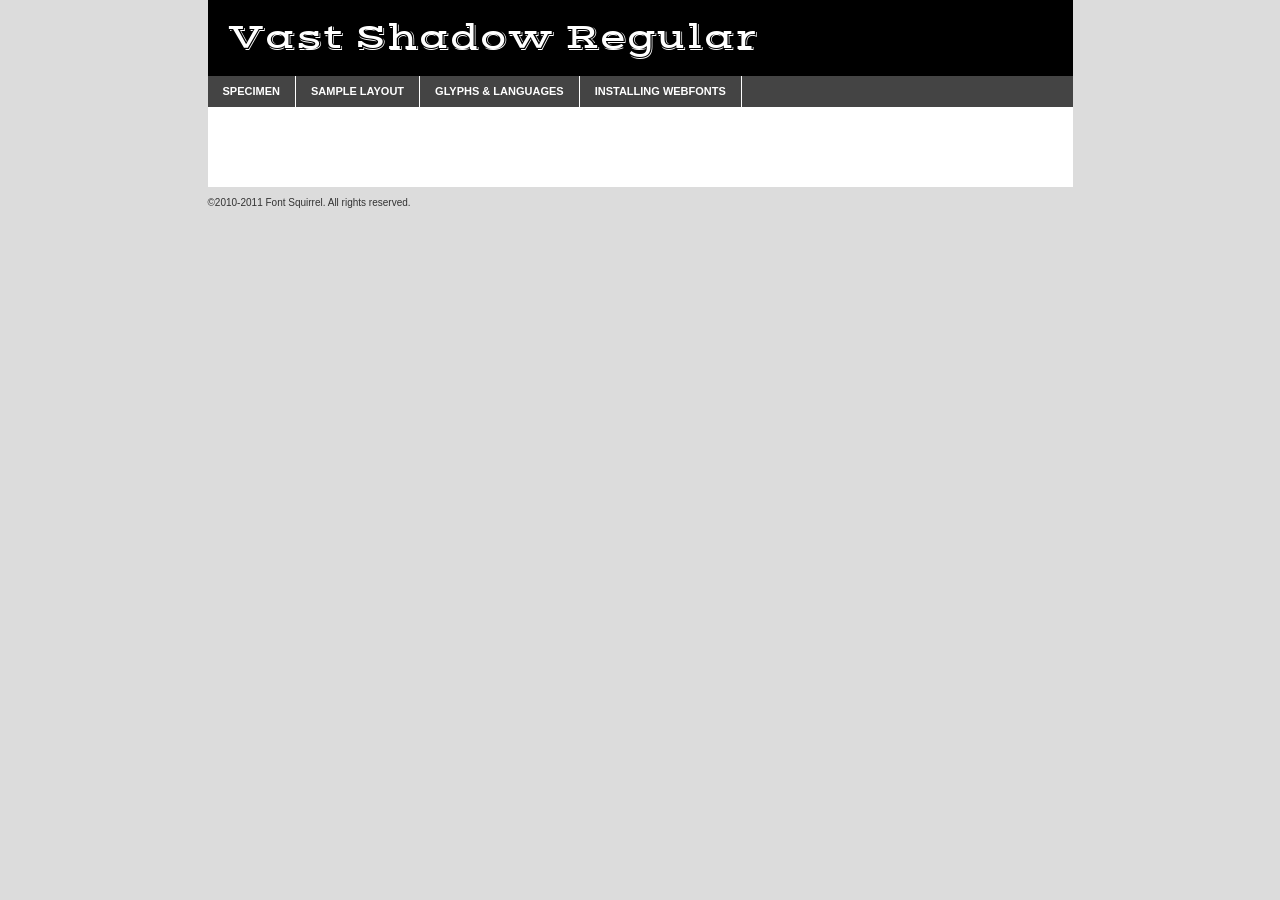
<file: fonts/webfontkit-20131213-134807/vastshadow-regular-demo.html>
<!DOCTYPE html PUBLIC "-//W3C//DTD XHTML 1.0 Transitional//EN"
	"http://www.w3.org/TR/xhtml1/DTD/xhtml1-transitional.dtd">

<html xmlns="http://www.w3.org/1999/xhtml" xml:lang="en" lang="en">
<head>
	<meta http-equiv="Content-Type" content="text/html; charset=utf-8" />
	<script src="http://ajax.googleapis.com/ajax/libs/jquery/1.7.2/jquery.min.js" type="text/javascript" charset="utf-8"></script>
	<script src="specimen_files/easytabs.js" type="text/javascript" charset="utf-8"></script>
	<link rel="stylesheet" href="specimen_files/specimen_stylesheet.css" type="text/css" charset="utf-8" />
	<link rel="stylesheet" href="stylesheet.css" type="text/css" charset="utf-8" />

	<style type="text/css">
					body{
				font-family: 'vast_shadowregular';
							}
		</style>

	<title>Vast Shadow Regular Specimen</title>
	
	
	<script type="text/javascript" charset="utf-8">
		$(document).ready(function() {
			$('#container').easyTabs({defaultContent:1});
		});
	</script>
</head>

<body>
<div id="container">
	<div id="header">
		Vast Shadow Regular	</div>
	<ul class="tabs">
		<li><a href="#specimen">Specimen</a></li>
		<li><a href="#layout">Sample Layout</a></li>
				<li><a href="#glyphs">Glyphs &amp; Languages</a></li>
		<li><a href="#installing">Installing Webfonts</a></li>
		
	</ul>
	
	<div id="main_content">

		
			<div id="specimen">
		
				<div class="section">
					<div class="grid12 firstcol">
						<div class="huge">AaBb</div>
					</div>
				</div>
		
				<div class="section">
					<div class="glyph_range">A&#x200B;B&#x200b;C&#x200b;D&#x200b;E&#x200b;F&#x200b;G&#x200b;H&#x200b;I&#x200b;J&#x200b;K&#x200b;L&#x200b;M&#x200b;N&#x200b;O&#x200b;P&#x200b;Q&#x200b;R&#x200b;S&#x200b;T&#x200b;U&#x200b;V&#x200b;W&#x200b;X&#x200b;Y&#x200b;Z&#x200b;a&#x200b;b&#x200b;c&#x200b;d&#x200b;e&#x200b;f&#x200b;g&#x200b;h&#x200b;i&#x200b;j&#x200b;k&#x200b;l&#x200b;m&#x200b;n&#x200b;o&#x200b;p&#x200b;q&#x200b;r&#x200b;s&#x200b;t&#x200b;u&#x200b;v&#x200b;w&#x200b;x&#x200b;y&#x200b;z&#x200b;1&#x200b;2&#x200b;3&#x200b;4&#x200b;5&#x200b;6&#x200b;7&#x200b;8&#x200b;9&#x200b;0&#x200b;&amp;&#x200b;.&#x200b;,&#x200b;?&#x200b;!&#x200b;&#64;&#x200b;(&#x200b;)&#x200b;#&#x200b;$&#x200b;%&#x200b;*&#x200b;+&#x200b;-&#x200b;=&#x200b;:&#x200b;;</div>
				</div>
				<div class="section">
					<div class="grid12 firstcol">
						<table class="sample_table">
							<tr><td>10</td><td class="size10">abcdefghijklmnopqrstuvwxyzABCDEFGHIJKLMNOPQRSTUVWXYZ0123456789abcdefghijklmnopqrstuvwxyzABCDEFGHIJKLMNOPQRSTUVWXYZ0123456789abcdefghijklmnopqrstuvwxyzABCDEFGHIJKLMNOPQRSTUVWXYZ</td></tr>
							<tr><td>11</td><td class="size11">abcdefghijklmnopqrstuvwxyzABCDEFGHIJKLMNOPQRSTUVWXYZ0123456789abcdefghijklmnopqrstuvwxyzABCDEFGHIJKLMNOPQRSTUVWXYZ0123456789abcdefghijklmnopqrstuvwxyzABCDEFGHIJKLMNOPQRSTUVWXYZ</td></tr>
							<tr><td>12</td><td class="size12">abcdefghijklmnopqrstuvwxyzABCDEFGHIJKLMNOPQRSTUVWXYZ0123456789abcdefghijklmnopqrstuvwxyzABCDEFGHIJKLMNOPQRSTUVWXYZ0123456789abcdefghijklmnopqrstuvwxyzABCDEFGHIJKLMNOPQRSTUVWXYZ</td></tr>
							<tr><td>13</td><td class="size13">abcdefghijklmnopqrstuvwxyzABCDEFGHIJKLMNOPQRSTUVWXYZ0123456789abcdefghijklmnopqrstuvwxyzABCDEFGHIJKLMNOPQRSTUVWXYZ0123456789abcdefghijklmnopqrstuvwxyzABCDEFGHIJKLMNOPQRSTUVWXYZ</td></tr>
							<tr><td>14</td><td class="size14">abcdefghijklmnopqrstuvwxyzABCDEFGHIJKLMNOPQRSTUVWXYZ0123456789abcdefghijklmnopqrstuvwxyzABCDEFGHIJKLMNOPQRSTUVWXYZ0123456789abcdefghijklmnopqrstuvwxyzABCDEFGHIJKLMNOPQRSTUVWXYZ</td></tr>
							<tr><td>16</td><td class="size16">abcdefghijklmnopqrstuvwxyzABCDEFGHIJKLMNOPQRSTUVWXYZ0123456789abcdefghijklmnopqrstuvwxyzABCDEFGHIJKLMNOPQRSTUVWXYZ</td></tr>
							<tr><td>18</td><td class="size18">abcdefghijklmnopqrstuvwxyzABCDEFGHIJKLMNOPQRSTUVWXYZ0123456789abcdefghijklmnopqrstuvwxyzABCDEFGHIJKLMNOPQRSTUVWXYZ</td></tr>
							<tr><td>20</td><td class="size20">abcdefghijklmnopqrstuvwxyzABCDEFGHIJKLMNOPQRSTUVWXYZ0123456789abcdefghijklmnopqrstuvwxyzABCDEFGHIJKLMNOPQRSTUVWXYZ</td></tr>
							<tr><td>24</td><td class="size24">abcdefghijklmnopqrstuvwxyzABCDEFGHIJKLMNOPQRSTUVWXYZ0123456789abcdefghijklmnopqrstuvwxyzABCDEFGHIJKLMNOPQRSTUVWXYZ</td></tr>
							<tr><td>30</td><td class="size30">abcdefghijklmnopqrstuvwxyzABCDEFGHIJKLMNOPQRSTUVWXYZ0123456789abcdefghijklmnopqrstuvwxyzABCDEFGHIJKLMNOPQRSTUVWXYZ</td></tr>
							<tr><td>36</td><td class="size36">abcdefghijklmnopqrstuvwxyzABCDEFGHIJKLMNOPQRSTUVWXYZ0123456789abcdefghijklmnopqrstuvwxyzABCDEFGHIJKLMNOPQRSTUVWXYZ</td></tr>
							<tr><td>48</td><td class="size48">abcdefghijklmnopqrstuvwxyzABCDEFGHIJKLMNOPQRSTUVWXYZ0123456789abcdefghijklmnopqrstuvwxyzABCDEFGHIJKLMNOPQRSTUVWXYZ</td></tr>
							<tr><td>60</td><td class="size60">abcdefghijklmnopqrstuvwxyzABCDEFGHIJKLMNOPQRSTUVWXYZ0123456789abcdefghijklmnopqrstuvwxyzABCDEFGHIJKLMNOPQRSTUVWXYZ</td></tr>
							<tr><td>72</td><td class="size72">abcdefghijklmnopqrstuvwxyzABCDEFGHIJKLMNOPQRSTUVWXYZ0123456789abcdefghijklmnopqrstuvwxyzABCDEFGHIJKLMNOPQRSTUVWXYZ</td></tr>
							<tr><td>90</td><td class="size90">abcdefghijklmnopqrstuvwxyzABCDEFGHIJKLMNOPQRSTUVWXYZ0123456789abcdefghijklmnopqrstuvwxyzABCDEFGHIJKLMNOPQRSTUVWXYZ</td></tr>
						</table>
				
					</div>
			
				</div>
		
		
		
								<div class="section" id="bodycomparison">


										<div id="xheight">
				<div class="fontbody">&#x25FC;&#x25FC;&#x25FC;&#x25FC;&#x25FC;&#x25FC;&#x25FC;&#x25FC;&#x25FC;&#x25FC;&#x25FC;&#x25FC;&#x25FC;&#x25FC;&#x25FC;&#x25FC;&#x25FC;&#x25FC;&#x25FC;&#x25FC;&#x25FC;&#x25FC;&#x25FC;&#x25FC;&#x25FC;&#x25FC;&#x25FC;&#x25FC;&#x25FC;&#x25FC;&#x25FC;&#x25FC;&#x25FC;&#x25FC;&#x25FC;&#x25FC;&#x25FC;&#x25FC;&#x25FC;&#x25FC;&#x25FC;&#x25FC;&#x25FC;&#x25FC;&#x25FC;&#x25FC;&#x25FC;&#x25FC;&#x25FC;&#x25FC;&#x25FC;&#x25FC;&#x25FC;&#x25FC;&#x25FC;&#x25FC;&#x25FC;&#x25FC;&#x25FC;&#x25FC;&#x25FC;&#x25FC;&#x25FC;&#x25FC;&#x25FC;&#x25FC;&#x25FC;&#x25FC;&#x25FC;&#x25FC;&#x25FC;&#x25FC;&#x25FC;&#x25FC;&#x25FC;&#x25FC;&#x25FC;&#x25FC;&#x25FC;&#x25FC;&#x25FC;&#x25FC;&#x25FC;&#x25FC;&#x25FC;&#x25FC;&#x25FC;&#x25FC;&#x25FC;&#x25FC;&#x25FC;&#x25FC;&#x25FC;&#x25FC;&#x25FC;&#x25FC;&#x25FC;&#x25FC;&#x25FC;body</div><div class="arialbody">body</div><div class="verdanabody">body</div><div class="georgiabody">body</div></div>
										<div class="fontbody" style="z-index:1">
											body<span>Vast Shadow Regular</span>
										</div>
										<div class="arialbody" style="z-index:1">
											body<span>Arial</span>
										</div>
										<div class="verdanabody" style="z-index:1">
											body<span>Verdana</span>
										</div>
										<div class="georgiabody" style="z-index:1">
											body<span>Georgia</span>
										</div>



								</div>
		
		
				<div class="section psample psample_row1" id="">
					
					<div class="grid2 firstcol">
						<p class="size10"><span>10.</span>Aenean lacinia bibendum nulla sed consectetur. Fusce dapibus, tellus ac cursus commodo, tortor mauris condimentum nibh, ut fermentum massa justo sit amet risus. Nullam id dolor id nibh ultricies vehicula ut id elit. Cum sociis natoque penatibus et magnis dis parturient montes, nascetur ridiculus mus. Nulla vitae elit libero, a pharetra augue.</p>
			
					</div>
					<div class="grid3">
						<p class="size11"><span>11.</span>Aenean lacinia bibendum nulla sed consectetur. Fusce dapibus, tellus ac cursus commodo, tortor mauris condimentum nibh, ut fermentum massa justo sit amet risus. Nullam id dolor id nibh ultricies vehicula ut id elit. Cum sociis natoque penatibus et magnis dis parturient montes, nascetur ridiculus mus. Nulla vitae elit libero, a pharetra augue.</p>
			
					</div>
					<div class="grid3">
						<p class="size12"><span>12.</span>Aenean lacinia bibendum nulla sed consectetur. Fusce dapibus, tellus ac cursus commodo, tortor mauris condimentum nibh, ut fermentum massa justo sit amet risus. Nullam id dolor id nibh ultricies vehicula ut id elit. Cum sociis natoque penatibus et magnis dis parturient montes, nascetur ridiculus mus. Nulla vitae elit libero, a pharetra augue.</p>
			
					</div>
					<div class="grid4">
						<p class="size13"><span>13.</span>Aenean lacinia bibendum nulla sed consectetur. Fusce dapibus, tellus ac cursus commodo, tortor mauris condimentum nibh, ut fermentum massa justo sit amet risus. Nullam id dolor id nibh ultricies vehicula ut id elit. Cum sociis natoque penatibus et magnis dis parturient montes, nascetur ridiculus mus. Nulla vitae elit libero, a pharetra augue.</p>
			
					</div>
					<div class="white_blend"></div>
					
				</div>
				<div class="section psample psample_row2" id="">
					<div class="grid3 firstcol">
						<p class="size14"><span>14.</span>Aenean lacinia bibendum nulla sed consectetur. Fusce dapibus, tellus ac cursus commodo, tortor mauris condimentum nibh, ut fermentum massa justo sit amet risus. Nullam id dolor id nibh ultricies vehicula ut id elit. Cum sociis natoque penatibus et magnis dis parturient montes, nascetur ridiculus mus. Nulla vitae elit libero, a pharetra augue.</p>
			
					</div>
					<div class="grid4">
						<p class="size16"><span>16.</span>Aenean lacinia bibendum nulla sed consectetur. Fusce dapibus, tellus ac cursus commodo, tortor mauris condimentum nibh, ut fermentum massa justo sit amet risus. Nullam id dolor id nibh ultricies vehicula ut id elit. Cum sociis natoque penatibus et magnis dis parturient montes, nascetur ridiculus mus. Nulla vitae elit libero, a pharetra augue.</p>
			
					</div>
					<div class="grid5">
						<p class="size18"><span>18.</span>Aenean lacinia bibendum nulla sed consectetur. Fusce dapibus, tellus ac cursus commodo, tortor mauris condimentum nibh, ut fermentum massa justo sit amet risus. Nullam id dolor id nibh ultricies vehicula ut id elit. Cum sociis natoque penatibus et magnis dis parturient montes, nascetur ridiculus mus. Nulla vitae elit libero, a pharetra augue.</p>
			
					</div>

					<div class="white_blend"></div>

				</div>
				
				<div class="section psample psample_row3" id="">
					<div class="grid5 firstcol">
						<p class="size20"><span>20.</span>Aenean lacinia bibendum nulla sed consectetur. Fusce dapibus, tellus ac cursus commodo, tortor mauris condimentum nibh, ut fermentum massa justo sit amet risus. Nullam id dolor id nibh ultricies vehicula ut id elit. Cum sociis natoque penatibus et magnis dis parturient montes, nascetur ridiculus mus. Nulla vitae elit libero, a pharetra augue.</p>
					</div>
					<div class="grid7">
						<p class="size24"><span>24.</span>Aenean lacinia bibendum nulla sed consectetur. Fusce dapibus, tellus ac cursus commodo, tortor mauris condimentum nibh, ut fermentum massa justo sit amet risus. Nullam id dolor id nibh ultricies vehicula ut id elit. Cum sociis natoque penatibus et magnis dis parturient montes, nascetur ridiculus mus. Nulla vitae elit libero, a pharetra augue.</p>
					</div>
					
					<div class="white_blend"></div>
					
				</div>
				
				<div class="section psample psample_row4" id="">
					<div class="grid12 firstcol">
						<p class="size30"><span>30.</span>Aenean lacinia bibendum nulla sed consectetur. Fusce dapibus, tellus ac cursus commodo, tortor mauris condimentum nibh, ut fermentum massa justo sit amet risus. Nullam id dolor id nibh ultricies vehicula ut id elit. Cum sociis natoque penatibus et magnis dis parturient montes, nascetur ridiculus mus. Nulla vitae elit libero, a pharetra augue.</p>
					</div>
					<div class="white_blend"></div>
					
				</div>
				
				
				
				<div class="section psample psample_row1 fullreverse">
					<div class="grid2 firstcol">
						<p class="size10"><span>10.</span>Aenean lacinia bibendum nulla sed consectetur. Fusce dapibus, tellus ac cursus commodo, tortor mauris condimentum nibh, ut fermentum massa justo sit amet risus. Nullam id dolor id nibh ultricies vehicula ut id elit. Cum sociis natoque penatibus et magnis dis parturient montes, nascetur ridiculus mus. Nulla vitae elit libero, a pharetra augue.</p>
			
					</div>
					<div class="grid3">
						<p class="size11"><span>11.</span>Aenean lacinia bibendum nulla sed consectetur. Fusce dapibus, tellus ac cursus commodo, tortor mauris condimentum nibh, ut fermentum massa justo sit amet risus. Nullam id dolor id nibh ultricies vehicula ut id elit. Cum sociis natoque penatibus et magnis dis parturient montes, nascetur ridiculus mus. Nulla vitae elit libero, a pharetra augue.</p>
			
					</div>
					<div class="grid3">
						<p class="size12"><span>12.</span>Aenean lacinia bibendum nulla sed consectetur. Fusce dapibus, tellus ac cursus commodo, tortor mauris condimentum nibh, ut fermentum massa justo sit amet risus. Nullam id dolor id nibh ultricies vehicula ut id elit. Cum sociis natoque penatibus et magnis dis parturient montes, nascetur ridiculus mus. Nulla vitae elit libero, a pharetra augue.</p>
			
					</div>
					<div class="grid4">
						<p class="size13"><span>13.</span>Aenean lacinia bibendum nulla sed consectetur. Fusce dapibus, tellus ac cursus commodo, tortor mauris condimentum nibh, ut fermentum massa justo sit amet risus. Nullam id dolor id nibh ultricies vehicula ut id elit. Cum sociis natoque penatibus et magnis dis parturient montes, nascetur ridiculus mus. Nulla vitae elit libero, a pharetra augue.</p>
			
					</div>
					<div class="black_blend"></div>
					
				</div>
				
				<div class="section psample psample_row2 fullreverse">
					<div class="grid3 firstcol">
						<p class="size14"><span>14.</span>Aenean lacinia bibendum nulla sed consectetur. Fusce dapibus, tellus ac cursus commodo, tortor mauris condimentum nibh, ut fermentum massa justo sit amet risus. Nullam id dolor id nibh ultricies vehicula ut id elit. Cum sociis natoque penatibus et magnis dis parturient montes, nascetur ridiculus mus. Nulla vitae elit libero, a pharetra augue.</p>
			
					</div>
					<div class="grid4">
						<p class="size16"><span>16.</span>Aenean lacinia bibendum nulla sed consectetur. Fusce dapibus, tellus ac cursus commodo, tortor mauris condimentum nibh, ut fermentum massa justo sit amet risus. Nullam id dolor id nibh ultricies vehicula ut id elit. Cum sociis natoque penatibus et magnis dis parturient montes, nascetur ridiculus mus. Nulla vitae elit libero, a pharetra augue.</p>
			
					</div>
					<div class="grid5">
						<p class="size18"><span>18.</span>Aenean lacinia bibendum nulla sed consectetur. Fusce dapibus, tellus ac cursus commodo, tortor mauris condimentum nibh, ut fermentum massa justo sit amet risus. Nullam id dolor id nibh ultricies vehicula ut id elit. Cum sociis natoque penatibus et magnis dis parturient montes, nascetur ridiculus mus. Nulla vitae elit libero, a pharetra augue.</p>
			
					</div>
					<div class="black_blend"></div>

				</div>
				
				<div class="section psample fullreverse psample_row3" id="">
					<div class="grid5 firstcol">
						<p class="size20"><span>20.</span>Aenean lacinia bibendum nulla sed consectetur. Fusce dapibus, tellus ac cursus commodo, tortor mauris condimentum nibh, ut fermentum massa justo sit amet risus. Nullam id dolor id nibh ultricies vehicula ut id elit. Cum sociis natoque penatibus et magnis dis parturient montes, nascetur ridiculus mus. Nulla vitae elit libero, a pharetra augue.</p>
					</div>
					<div class="grid7">
						<p class="size24"><span>24.</span>Aenean lacinia bibendum nulla sed consectetur. Fusce dapibus, tellus ac cursus commodo, tortor mauris condimentum nibh, ut fermentum massa justo sit amet risus. Nullam id dolor id nibh ultricies vehicula ut id elit. Cum sociis natoque penatibus et magnis dis parturient montes, nascetur ridiculus mus. Nulla vitae elit libero, a pharetra augue.</p>
					</div>
					
					<div class="black_blend"></div>
					
				</div>
				
				<div class="section psample fullreverse psample_row4" id="" style="border-bottom: 20px #000 solid;">
					<div class="grid12 firstcol">
						<p class="size30"><span>30.</span>Aenean lacinia bibendum nulla sed consectetur. Fusce dapibus, tellus ac cursus commodo, tortor mauris condimentum nibh, ut fermentum massa justo sit amet risus. Nullam id dolor id nibh ultricies vehicula ut id elit. Cum sociis natoque penatibus et magnis dis parturient montes, nascetur ridiculus mus. Nulla vitae elit libero, a pharetra augue.</p>
					</div>
					<div class="black_blend"></div>
					
				</div>
				
				
				
				
			</div>
			
			<div id="layout">
				
				<div class="section">
					
					<div class="grid12 firstcol">
						<h1>Lorem Ipsum Dolor</h1>
						<h2>Etiam porta sem malesuada magna mollis euismod</h2>
						
						<p class="byline">By <a href="#link">Aenean Lacinia</a></p>
					</div>
				</div>
				<div class="section">
					<div class="grid8 firstcol">
						<p class="large">Donec sed odio dui. Morbi leo risus, porta ac consectetur ac, vestibulum at eros. Fusce dapibus, tellus ac cursus commodo, tortor mauris condimentum nibh, ut fermentum massa justo sit amet risus. </p>

						
						<h3>Pellentesque ornare sem</h3>

						<p>Maecenas sed diam eget risus varius blandit sit amet non magna. Maecenas faucibus mollis interdum. Donec ullamcorper nulla non metus auctor fringilla. Nullam id dolor id nibh ultricies vehicula ut id elit. Nullam id dolor id nibh ultricies vehicula ut id elit. </p>

						<p>Aenean eu leo quam. Pellentesque ornare sem lacinia quam venenatis vestibulum. Lorem ipsum dolor sit amet, consectetur adipiscing elit. Cum sociis natoque penatibus et magnis dis parturient montes, nascetur ridiculus mus. </p>

						<p>Nulla vitae elit libero, a pharetra augue. Praesent commodo cursus magna, vel scelerisque nisl consectetur et. Aenean lacinia bibendum nulla sed consectetur. </p>

						<p>Nullam quis risus eget urna mollis ornare vel eu leo. Nullam quis risus eget urna mollis ornare vel eu leo. Maecenas sed diam eget risus varius blandit sit amet non magna. Donec ullamcorper nulla non metus auctor fringilla. </p>

						<h3>Cras mattis consectetur</h3>

						<p>Aenean eu leo quam. Pellentesque ornare sem lacinia quam venenatis vestibulum. Aenean lacinia bibendum nulla sed consectetur. Integer posuere erat a ante venenatis dapibus posuere velit aliquet. Cras mattis consectetur purus sit amet fermentum. </p>

						<p>Nullam id dolor id nibh ultricies vehicula ut id elit. Nullam quis risus eget urna mollis ornare vel eu leo. Cras mattis consectetur purus sit amet fermentum.</p>
					</div>
					
					<div class="grid4 sidebar">
						
						<div class="box reverse">
							<p class="last">Nullam quis risus eget urna mollis ornare vel eu leo. Donec ullamcorper nulla non metus auctor fringilla. Cras mattis consectetur purus sit amet fermentum. Sed posuere consectetur est at lobortis. Lorem ipsum dolor sit amet, consectetur adipiscing elit. </p>
						</div>
						
						<p class="caption">Maecenas sed diam eget risus varius.</p>

						<p>Vestibulum id ligula porta felis euismod semper. Integer posuere erat a ante venenatis dapibus posuere velit aliquet. Vestibulum id ligula porta felis euismod semper. Sed posuere consectetur est at lobortis. Maecenas sed diam eget risus varius blandit sit amet non magna. Fusce dapibus, tellus ac cursus commodo, tortor mauris condimentum nibh, ut fermentum massa justo sit amet risus. </p>

					

						<p>Duis mollis, est non commodo luctus, nisi erat porttitor ligula, eget lacinia odio sem nec elit. Aenean lacinia bibendum nulla sed consectetur. Vivamus sagittis lacus vel augue laoreet rutrum faucibus dolor auctor. Aenean lacinia bibendum nulla sed consectetur. Nullam quis risus eget urna mollis ornare vel eu leo. </p>

						<p>Praesent commodo cursus magna, vel scelerisque nisl consectetur et. Donec ullamcorper nulla non metus auctor fringilla. Maecenas faucibus mollis interdum. Fusce dapibus, tellus ac cursus commodo, tortor mauris condimentum nibh, ut fermentum massa justo sit amet risus. </p>

					</div>
				</div>
				
			</div>


			



		<div id="glyphs">
			<div class="section">
				<div class="grid12 firstcol">
			
				<h1>Language Support</h1>
				<p>The subset of Vast Shadow Regular in this kit supports the following languages:<br />
			
					Albanian, Basque, Breton, Chamorro, Danish, English, Faroese, Finnish, Frisian, Galician, German, Icelandic, Italian, Malagasy, Norwegian, Portuguese, Spanish, Swedish				</p>
				<h1>Glyph Chart</h1>
				<p>The subset of Vast Shadow Regular in this kit includes all the glyphs listed below. Unicode entities are included above each glyph to help you insert individual characters into your layout.</p>
				<div id="glyph_chart">
			
																														 <div><p>&amp;#13;</p>&#13;</div>
																				 <div><p>&amp;#32;</p>&#32;</div>
																				 <div><p>&amp;#33;</p>&#33;</div>
																				 <div><p>&amp;#34;</p>&#34;</div>
																				 <div><p>&amp;#35;</p>&#35;</div>
																				 <div><p>&amp;#36;</p>&#36;</div>
																				 <div><p>&amp;#37;</p>&#37;</div>
																				 <div><p>&amp;#38;</p>&#38;</div>
																				 <div><p>&amp;#39;</p>&#39;</div>
																				 <div><p>&amp;#40;</p>&#40;</div>
																				 <div><p>&amp;#41;</p>&#41;</div>
																				 <div><p>&amp;#42;</p>&#42;</div>
																				 <div><p>&amp;#43;</p>&#43;</div>
																				 <div><p>&amp;#44;</p>&#44;</div>
																				 <div><p>&amp;#45;</p>&#45;</div>
																				 <div><p>&amp;#46;</p>&#46;</div>
																				 <div><p>&amp;#47;</p>&#47;</div>
																				 <div><p>&amp;#48;</p>&#48;</div>
																				 <div><p>&amp;#49;</p>&#49;</div>
																				 <div><p>&amp;#50;</p>&#50;</div>
																				 <div><p>&amp;#51;</p>&#51;</div>
																				 <div><p>&amp;#52;</p>&#52;</div>
																				 <div><p>&amp;#53;</p>&#53;</div>
																				 <div><p>&amp;#54;</p>&#54;</div>
																				 <div><p>&amp;#55;</p>&#55;</div>
																				 <div><p>&amp;#56;</p>&#56;</div>
																				 <div><p>&amp;#57;</p>&#57;</div>
																				 <div><p>&amp;#58;</p>&#58;</div>
																				 <div><p>&amp;#59;</p>&#59;</div>
																				 <div><p>&amp;#60;</p>&#60;</div>
																				 <div><p>&amp;#61;</p>&#61;</div>
																				 <div><p>&amp;#62;</p>&#62;</div>
																				 <div><p>&amp;#63;</p>&#63;</div>
																				 <div><p>&amp;#64;</p>&#64;</div>
																				 <div><p>&amp;#65;</p>&#65;</div>
																				 <div><p>&amp;#66;</p>&#66;</div>
																				 <div><p>&amp;#67;</p>&#67;</div>
																				 <div><p>&amp;#68;</p>&#68;</div>
																				 <div><p>&amp;#69;</p>&#69;</div>
																				 <div><p>&amp;#70;</p>&#70;</div>
																				 <div><p>&amp;#71;</p>&#71;</div>
																				 <div><p>&amp;#72;</p>&#72;</div>
																				 <div><p>&amp;#73;</p>&#73;</div>
																				 <div><p>&amp;#74;</p>&#74;</div>
																				 <div><p>&amp;#75;</p>&#75;</div>
																				 <div><p>&amp;#76;</p>&#76;</div>
																				 <div><p>&amp;#77;</p>&#77;</div>
																				 <div><p>&amp;#78;</p>&#78;</div>
																				 <div><p>&amp;#79;</p>&#79;</div>
																				 <div><p>&amp;#80;</p>&#80;</div>
																				 <div><p>&amp;#81;</p>&#81;</div>
																				 <div><p>&amp;#82;</p>&#82;</div>
																				 <div><p>&amp;#83;</p>&#83;</div>
																				 <div><p>&amp;#84;</p>&#84;</div>
																				 <div><p>&amp;#85;</p>&#85;</div>
																				 <div><p>&amp;#86;</p>&#86;</div>
																				 <div><p>&amp;#87;</p>&#87;</div>
																				 <div><p>&amp;#88;</p>&#88;</div>
																				 <div><p>&amp;#89;</p>&#89;</div>
																				 <div><p>&amp;#90;</p>&#90;</div>
																				 <div><p>&amp;#91;</p>&#91;</div>
																				 <div><p>&amp;#92;</p>&#92;</div>
																				 <div><p>&amp;#93;</p>&#93;</div>
																				 <div><p>&amp;#94;</p>&#94;</div>
																				 <div><p>&amp;#95;</p>&#95;</div>
																				 <div><p>&amp;#96;</p>&#96;</div>
																				 <div><p>&amp;#97;</p>&#97;</div>
																				 <div><p>&amp;#98;</p>&#98;</div>
																				 <div><p>&amp;#99;</p>&#99;</div>
																				 <div><p>&amp;#100;</p>&#100;</div>
																				 <div><p>&amp;#101;</p>&#101;</div>
																				 <div><p>&amp;#102;</p>&#102;</div>
																				 <div><p>&amp;#103;</p>&#103;</div>
																				 <div><p>&amp;#104;</p>&#104;</div>
																				 <div><p>&amp;#105;</p>&#105;</div>
																				 <div><p>&amp;#106;</p>&#106;</div>
																				 <div><p>&amp;#107;</p>&#107;</div>
																				 <div><p>&amp;#108;</p>&#108;</div>
																				 <div><p>&amp;#109;</p>&#109;</div>
																				 <div><p>&amp;#110;</p>&#110;</div>
																				 <div><p>&amp;#111;</p>&#111;</div>
																				 <div><p>&amp;#112;</p>&#112;</div>
																				 <div><p>&amp;#113;</p>&#113;</div>
																				 <div><p>&amp;#114;</p>&#114;</div>
																				 <div><p>&amp;#115;</p>&#115;</div>
																				 <div><p>&amp;#116;</p>&#116;</div>
																				 <div><p>&amp;#117;</p>&#117;</div>
																				 <div><p>&amp;#118;</p>&#118;</div>
																				 <div><p>&amp;#119;</p>&#119;</div>
																				 <div><p>&amp;#120;</p>&#120;</div>
																				 <div><p>&amp;#121;</p>&#121;</div>
																				 <div><p>&amp;#122;</p>&#122;</div>
																				 <div><p>&amp;#123;</p>&#123;</div>
																				 <div><p>&amp;#124;</p>&#124;</div>
																				 <div><p>&amp;#125;</p>&#125;</div>
																				 <div><p>&amp;#126;</p>&#126;</div>
																				 <div><p>&amp;#160;</p>&#160;</div>
																				 <div><p>&amp;#161;</p>&#161;</div>
																				 <div><p>&amp;#162;</p>&#162;</div>
																				 <div><p>&amp;#163;</p>&#163;</div>
																				 <div><p>&amp;#164;</p>&#164;</div>
																				 <div><p>&amp;#165;</p>&#165;</div>
																				 <div><p>&amp;#166;</p>&#166;</div>
																				 <div><p>&amp;#167;</p>&#167;</div>
																				 <div><p>&amp;#168;</p>&#168;</div>
																				 <div><p>&amp;#169;</p>&#169;</div>
																				 <div><p>&amp;#170;</p>&#170;</div>
																				 <div><p>&amp;#171;</p>&#171;</div>
																				 <div><p>&amp;#172;</p>&#172;</div>
																				 <div><p>&amp;#173;</p>&#173;</div>
																				 <div><p>&amp;#174;</p>&#174;</div>
																				 <div><p>&amp;#175;</p>&#175;</div>
																				 <div><p>&amp;#176;</p>&#176;</div>
																				 <div><p>&amp;#177;</p>&#177;</div>
																				 <div><p>&amp;#178;</p>&#178;</div>
																				 <div><p>&amp;#179;</p>&#179;</div>
																				 <div><p>&amp;#180;</p>&#180;</div>
																				 <div><p>&amp;#182;</p>&#182;</div>
																				 <div><p>&amp;#183;</p>&#183;</div>
																				 <div><p>&amp;#184;</p>&#184;</div>
																				 <div><p>&amp;#185;</p>&#185;</div>
																				 <div><p>&amp;#186;</p>&#186;</div>
																				 <div><p>&amp;#187;</p>&#187;</div>
																				 <div><p>&amp;#188;</p>&#188;</div>
																				 <div><p>&amp;#189;</p>&#189;</div>
																				 <div><p>&amp;#190;</p>&#190;</div>
																				 <div><p>&amp;#191;</p>&#191;</div>
																				 <div><p>&amp;#192;</p>&#192;</div>
																				 <div><p>&amp;#193;</p>&#193;</div>
																				 <div><p>&amp;#194;</p>&#194;</div>
																				 <div><p>&amp;#195;</p>&#195;</div>
																				 <div><p>&amp;#196;</p>&#196;</div>
																				 <div><p>&amp;#197;</p>&#197;</div>
																				 <div><p>&amp;#198;</p>&#198;</div>
																				 <div><p>&amp;#199;</p>&#199;</div>
																				 <div><p>&amp;#200;</p>&#200;</div>
																				 <div><p>&amp;#201;</p>&#201;</div>
																				 <div><p>&amp;#202;</p>&#202;</div>
																				 <div><p>&amp;#203;</p>&#203;</div>
																				 <div><p>&amp;#204;</p>&#204;</div>
																				 <div><p>&amp;#205;</p>&#205;</div>
																				 <div><p>&amp;#206;</p>&#206;</div>
																				 <div><p>&amp;#207;</p>&#207;</div>
																				 <div><p>&amp;#208;</p>&#208;</div>
																				 <div><p>&amp;#209;</p>&#209;</div>
																				 <div><p>&amp;#210;</p>&#210;</div>
																				 <div><p>&amp;#211;</p>&#211;</div>
																				 <div><p>&amp;#212;</p>&#212;</div>
																				 <div><p>&amp;#213;</p>&#213;</div>
																				 <div><p>&amp;#214;</p>&#214;</div>
																				 <div><p>&amp;#215;</p>&#215;</div>
																				 <div><p>&amp;#216;</p>&#216;</div>
																				 <div><p>&amp;#217;</p>&#217;</div>
																				 <div><p>&amp;#218;</p>&#218;</div>
																				 <div><p>&amp;#219;</p>&#219;</div>
																				 <div><p>&amp;#220;</p>&#220;</div>
																				 <div><p>&amp;#221;</p>&#221;</div>
																				 <div><p>&amp;#222;</p>&#222;</div>
																				 <div><p>&amp;#223;</p>&#223;</div>
																				 <div><p>&amp;#224;</p>&#224;</div>
																				 <div><p>&amp;#225;</p>&#225;</div>
																				 <div><p>&amp;#226;</p>&#226;</div>
																				 <div><p>&amp;#227;</p>&#227;</div>
																				 <div><p>&amp;#228;</p>&#228;</div>
																				 <div><p>&amp;#229;</p>&#229;</div>
																				 <div><p>&amp;#230;</p>&#230;</div>
																				 <div><p>&amp;#231;</p>&#231;</div>
																				 <div><p>&amp;#232;</p>&#232;</div>
																				 <div><p>&amp;#233;</p>&#233;</div>
																				 <div><p>&amp;#234;</p>&#234;</div>
																				 <div><p>&amp;#235;</p>&#235;</div>
																				 <div><p>&amp;#236;</p>&#236;</div>
																				 <div><p>&amp;#237;</p>&#237;</div>
																				 <div><p>&amp;#238;</p>&#238;</div>
																				 <div><p>&amp;#239;</p>&#239;</div>
																				 <div><p>&amp;#240;</p>&#240;</div>
																				 <div><p>&amp;#241;</p>&#241;</div>
																				 <div><p>&amp;#242;</p>&#242;</div>
																				 <div><p>&amp;#243;</p>&#243;</div>
																				 <div><p>&amp;#244;</p>&#244;</div>
																				 <div><p>&amp;#245;</p>&#245;</div>
																				 <div><p>&amp;#246;</p>&#246;</div>
																				 <div><p>&amp;#247;</p>&#247;</div>
																				 <div><p>&amp;#248;</p>&#248;</div>
																				 <div><p>&amp;#249;</p>&#249;</div>
																				 <div><p>&amp;#250;</p>&#250;</div>
																				 <div><p>&amp;#251;</p>&#251;</div>
																				 <div><p>&amp;#252;</p>&#252;</div>
																				 <div><p>&amp;#253;</p>&#253;</div>
																				 <div><p>&amp;#254;</p>&#254;</div>
																				 <div><p>&amp;#255;</p>&#255;</div>
																				 <div><p>&amp;#338;</p>&#338;</div>
																				 <div><p>&amp;#339;</p>&#339;</div>
																				 <div><p>&amp;#710;</p>&#710;</div>
																				 <div><p>&amp;#732;</p>&#732;</div>
																				 <div><p>&amp;#8192;</p>&#8192;</div>
																				 <div><p>&amp;#8193;</p>&#8193;</div>
																				 <div><p>&amp;#8194;</p>&#8194;</div>
																				 <div><p>&amp;#8195;</p>&#8195;</div>
																				 <div><p>&amp;#8196;</p>&#8196;</div>
																				 <div><p>&amp;#8197;</p>&#8197;</div>
																				 <div><p>&amp;#8198;</p>&#8198;</div>
																				 <div><p>&amp;#8199;</p>&#8199;</div>
																				 <div><p>&amp;#8200;</p>&#8200;</div>
																				 <div><p>&amp;#8201;</p>&#8201;</div>
																				 <div><p>&amp;#8202;</p>&#8202;</div>
																				 <div><p>&amp;#8208;</p>&#8208;</div>
																				 <div><p>&amp;#8209;</p>&#8209;</div>
																				 <div><p>&amp;#8210;</p>&#8210;</div>
																				 <div><p>&amp;#8211;</p>&#8211;</div>
																				 <div><p>&amp;#8212;</p>&#8212;</div>
																				 <div><p>&amp;#8216;</p>&#8216;</div>
																				 <div><p>&amp;#8217;</p>&#8217;</div>
																				 <div><p>&amp;#8218;</p>&#8218;</div>
																				 <div><p>&amp;#8220;</p>&#8220;</div>
																				 <div><p>&amp;#8221;</p>&#8221;</div>
																				 <div><p>&amp;#8222;</p>&#8222;</div>
																				 <div><p>&amp;#8226;</p>&#8226;</div>
																				 <div><p>&amp;#8239;</p>&#8239;</div>
																				 <div><p>&amp;#8249;</p>&#8249;</div>
																				 <div><p>&amp;#8250;</p>&#8250;</div>
																				 <div><p>&amp;#8287;</p>&#8287;</div>
																				 <div><p>&amp;#8364;</p>&#8364;</div>
																				 <div><p>&amp;#9724;</p>&#9724;</div>
																												</div>	
				</div>
		
		
			</div>
		</div>
		
		
		<div id="specs">
			
		</div>
	
		<div id="installing">
			<div class="section">
				<div class="grid7 firstcol">
					<h1>Installing Webfonts</h1>
					
					<p>Webfonts are supported by all major browser platforms but not all in the same way. There are currently four different font formats that must be included in order to target all browsers. This includes TTF, WOFF, EOT and SVG.</p>
					
					<h2>1. Upload your webfonts</h2>
					<p>You must upload your webfont kit to your website. They should be in or near the same directory as your CSS files.</p>
					
					<h2>2. Include the webfont stylesheet</h2>
					<p>A special CSS @font-face declaration helps the various browsers select the appropriate font it needs without causing you a bunch of headaches. Learn more about this syntax by reading the <a href="http://www.fontspring.com/blog/further-hardening-of-the-bulletproof-syntax">Fontspring blog post</a> about it. The code for it is as follows:</p>


<code>
@font-face{ 
	font-family: 'MyWebFont';
	src: url('WebFont.eot');
	src: url('WebFont.eot?#iefix') format('embedded-opentype'),
	     url('WebFont.woff') format('woff'),
	     url('WebFont.ttf') format('truetype'),
	     url('WebFont.svg#webfont') format('svg');
}
</code>

	<p>We've already gone ahead and generated the code for you. All you have to do is link to the stylesheet in your HTML, like this:</p>
	<code>&lt;link rel=&quot;stylesheet&quot; href=&quot;stylesheet.css&quot; type=&quot;text/css&quot; charset=&quot;utf-8&quot; /&gt;</code>

					<h2>3. Modify your own stylesheet</h2>
					<p>To take advantage of your new fonts, you must tell your stylesheet to use them. Look at the original @font-face declaration above and find the property called "font-family." The name linked there will be what you use to reference the font. Prepend that webfont name to the font stack in the "font-family" property, inside the selector you want to change. For example:</p>
<code>p { font-family: 'WebFont', Arial, sans-serif; }</code>

<h2>4. Test</h2>
<p>Getting webfonts to work cross-browser <em>can</em> be tricky. Use the information in the sidebar to help you if you find that fonts aren't loading in a particular browser.</p>
				</div>
				
				<div class="grid5 sidebar">
					<div class="box">
						<h2>Troubleshooting<br />Font-Face Problems</h2>
						<p>Having trouble getting your webfonts to load in your new website? Here are some tips to sort out what might be the problem.</p>

						<h3>Fonts not showing in any browser</h3>

						<p>This sounds like you need to work on the plumbing. You either did not upload the fonts to the correct directory, or you did not link the fonts properly in the CSS. If you've confirmed that all this is correct and you still have a problem, take a look at your .htaccess file and see if requests are getting intercepted.</p>

						<h3>Fonts not loading in iPhone or iPad</h3>

						<p>The most common problem here is that you are serving the fonts from an IIS server. IIS refuses to serve files that have unknown MIME types. If that is the case, you must set the MIME type for SVG to "image/svg+xml" in the server settings. Follow these instructions from Microsoft if you need help.</p>

						<h3>Fonts not loading in Firefox</h3>

						<p>The primary reason for this failure? You are still using a version Firefox older than 3.5. So upgrade already! If that isn't it, then you are very likely serving fonts from a different domain. Firefox requires that all font assets be served from the same domain. Lastly it is possible that you need to add WOFF to your list of MIME types (if you are serving via IIS.)</p>

						<h3>Fonts not loading in IE</h3>

						<p>Are you looking at Internet Explorer on an actual Windows machine or are you cheating by using a service like Adobe BrowserLab? Many of these screenshot services do not render @font-face for IE. Best to test it on a real machine.</p>

						<h3>Fonts not loading in IE9</h3>

						<p>IE9, like Firefox, requires that fonts be served from the same domain as the website. Make sure that is the case.</p>
					</div>
				</div>
			</div>
			
		</div>
	
	</div>
	<div id="footer">
		<p>&copy;2010-2011 Font Squirrel. All rights reserved.</p>
	</div>
</div>
</body>
</html>
</file>
<file: fonts/webfontkit-20131213-134807/specimen_files/specimen_stylesheet.css>
@import url('grid_12-825-55-15.css');

/*  
	CSS Reset by Eric Meyer - Released under Public Domain
    http://meyerweb.com/eric/tools/css/reset/
*/
html, body, div, span, applet, object, iframe,
h1, h2, h3, h4, h5, h6, p, blockquote, pre,
a, abbr, acronym, address, big, cite, code,
del, dfn, em, font, img, ins, kbd, q, s, samp,
small, strike, strong, sub, sup, tt, var,
b, u, i, center, dl, dt, dd, ol, ul, li,
fieldset, form, label, legend, table, 
caption, tbody, tfoot, thead, tr, th, td 
                  {margin: 0;padding: 0;border: 0;outline: 0;
                  font-size: 100%;vertical-align: baseline;
                  background: transparent;}
body              {line-height: 1;}
ol, ul            {list-style: none;}
blockquote, q     {quotes: none;}
blockquote:before, blockquote:after,
q:before, q:after {content: '';	content: none;}
:focus            {outline: 0;}
ins               {text-decoration: none;}
del               {text-decoration: line-through;}
table             {border-collapse: collapse;border-spacing: 0;}




body {
	color: #000;
	background-color: #dcdcdc;
}

a {
	text-decoration: none;
	color: #1883ba;
}

h1{
	font-size: 32px;
	font-weight: normal;
	font-style: normal;
	margin-bottom: 18px;
}

h2{
	font-size: 18px;
}

#container {
	width: 865px;
	margin: 0px auto;
}


#header {
	padding: 20px;
	font-size: 36px;
	background-color: #000;
	color: #fff;
}

#header span {
	color: #666;
}
#main_content {
	background-color: #fff;
	padding: 60px 20px 20px;
}


#footer p {
	margin: 0;
	padding-top: 10px;
	padding-bottom: 50px;
	color: #333;
	font: 10px Arial, sans-serif;
}

.tabs {
	width: 100%;
	height: 31px;
	background-color: #444;
}
.tabs li {
	float:  left;
	margin: 0;
	overflow: hidden;
	background-color: #444;
}
.tabs li a {
	display: block;
	color: #fff;
	text-decoration: none;
	font: bold 11px/11px 'Arial';
	text-transform: uppercase;
	padding: 10px 15px;
	border-right: 1px solid #fff;
}

.tabs li a:hover {
		background-color: #00b3ff;

}

.tabs li.active a {
	color:  #000;
	background-color: #fff;
}



div.huge {
	
	font-size: 300px;
	line-height: 1em;
	padding: 0;
	letter-spacing: -.02em;
	overflow: hidden;
}
div.glyph_range {
	font-size: 72px;
	line-height: 1.1em;
}

.size10{ font-size: 10px; }
.size11{ font-size: 11px; }
.size12{ font-size: 12px; }
.size13{ font-size: 13px; }
.size14{ font-size: 14px; }
.size16{ font-size: 16px; }
.size18{ font-size: 18px; }
.size20{ font-size: 20px; }
.size24{ font-size: 24px; }
.size30{ font-size: 30px; }
.size36{ font-size: 36px; }
.size48{ font-size: 48px; }
.size60{ font-size: 60px; }
.size72{ font-size: 72px; }
.size90{ font-size: 90px; }


.psample_row1 {	height: 120px;}
.psample_row1 {	height: 120px;}
.psample_row2 {	height: 160px;}
.psample_row3 {	height: 160px;}
.psample_row4 {	height: 160px;}

.psample {
	overflow: hidden;
	position: relative;
}
.psample p {
	line-height: 1.3em;
	display: block;
	overflow: hidden;
	margin: 0;
}

.psample span {
	margin-right: .5em;
}

.white_blend {
	width: 100%;
	height: 61px;
	background-image: url([data-uri]);
	position: absolute;
	bottom: 0;
}
.black_blend {
	width: 100%;
	height: 61px;
	background-image: url([data-uri]);
	position: absolute;
	bottom: 0;
}
.fullreverse {
	background:  #000 !important;
	color:  #fff !important;
	margin-left: -20px;
	padding-left: 20px;
	margin-right: -20px;
	padding-right: 20px;
	padding: 20px;
	margin-bottom:0;
}


.sample_table td {
	padding-top: 3px;
	padding-bottom:5px;
	padding-left: 5px;
	vertical-align: middle;
	line-height: 1.2em;
}

.sample_table td:first-child {
	background-color: #eee;
	text-align: right;
	padding-right: 5px;
	padding-left: 0;
	padding: 5px;
	font: 11px/12px "Courier New", Courier, mono;
}

code {
	white-space: pre;
	background-color: #eee;
	display: block;
	padding: 10px;
	margin-bottom: 18px;
	overflow: auto;
}


.bottom,.last 	{margin-bottom:0 !important; padding-bottom:0 !important;}

.box  { 
  padding: 18px; 
  margin-bottom: 18px; 
  background: #eee; 
}

.reverse,.reversed { background:  #000 !important;color:  #fff !important; border: none !important;}

#bodycomparison {
	position: relative;
	overflow: hidden;
	font-size: 72px;
	height: 90px;
	white-space: nowrap;
}

#bodycomparison div{
	font-size: 72px;
	line-height: 90px;
	display: inline;
	margin: 0 15px 0 0;
	padding: 0;
}

#bodycomparison div span{
	font: 10px Arial;
	position: absolute;
	left: 0;
}
#xheight {
	float: none;
	position: absolute;
	color: #d9f3ff;
	font-size: 72px;
	line-height: 90px;
}

.fontbody {
 position: relative;
}
.arialbody{
	font-family: Arial;
	position: relative;
}
.verdanabody{
	font-family: Verdana;
	position: relative;
}
.georgiabody{
	font-family: Georgia;
	position: relative;
}

/* @group Layout page
 */

#layout h1 {
	font-size: 36px;
	line-height: 42px;
	font-weight: normal;
	font-style: normal;
}

#layout h2 {
	font-size: 24px;
	line-height: 23px;
	font-weight: normal;
	font-style: normal;
}

#layout h3 {
	font-size: 22px;
	line-height: 1.4em;
	margin-top: 1em;
	font-weight: normal;
	font-style: normal;
}


#layout p.byline {
	font-size: 12px;
	margin-top: 18px;
	line-height: 12px;
	margin-bottom: 0;
}
#layout p {
	font-size: 14px;
	line-height: 21px;
	margin-bottom: .5em;
}

#layout p.large{
	font-size: 18px;
	line-height: 26px;
}

#layout .sidebar p{
	font-size: 12px;
	line-height: 1.4em;
}

#layout p.caption {
	font-size: 10px;
	margin-top: -16px;
	margin-bottom: 18px;
}

/* @end */

/* @group Glyphs */

#glyph_chart div{
	background-color: #d9f3ff;
	color: black;
	float: left;
	font-size: 36px;
	height: 1.2em;
	line-height: 1.2em;
	margin-bottom: 1px;
	margin-right: 1px;
	text-align: center;
	width: 1.2em;
	position: relative;
	padding: .6em .2em .2em;
}

#glyph_chart div p {
	position: absolute;
	left: 0;
	top: 0;
	display: block;
	text-align: center;
	font: bold 9px Arial, sans-serif;
	background-color: #3a768f;
	width: 100%;
	color: #fff;
	padding: 2px 0;
}


#glyphs h1 {
	font-family: Arial, sans-serif;
}
/* @end */

/* @group Installing */

#installing {
	font: 13px Arial, sans-serif;
}

#installing p,
#glyphs p{
	line-height: 1.2em;
	margin-bottom: 18px;
	font: 13px Arial, sans-serif;
}



#installing h3{
	font-size: 15px;
	margin-top: 18px;
}

/* @end */

#rendering h1 {
	font-family: Arial, sans-serif;
}
.render_table td {
	font: 11px "Courier New", Courier, mono;
	vertical-align: middle;
}
</file>
<file: fonts/webfontkit-20131213-134807/stylesheet.css>
/* Generated by Font Squirrel (http://www.fontsquirrel.com) on December 13, 2013 */



@font-face {
    font-family: 'vast_shadowregular';
    src: url('vastshadow-regular-webfont.eot');
    src: url('vastshadow-regular-webfont.eot?#iefix') format('embedded-opentype'),
         url('vastshadow-regular-webfont.woff') format('woff'),
         url('vastshadow-regular-webfont.ttf') format('truetype'),
         url('vastshadow-regular-webfont.svg#vast_shadowregular') format('svg');
    font-weight: normal;
    font-style: normal;

}
</file>
